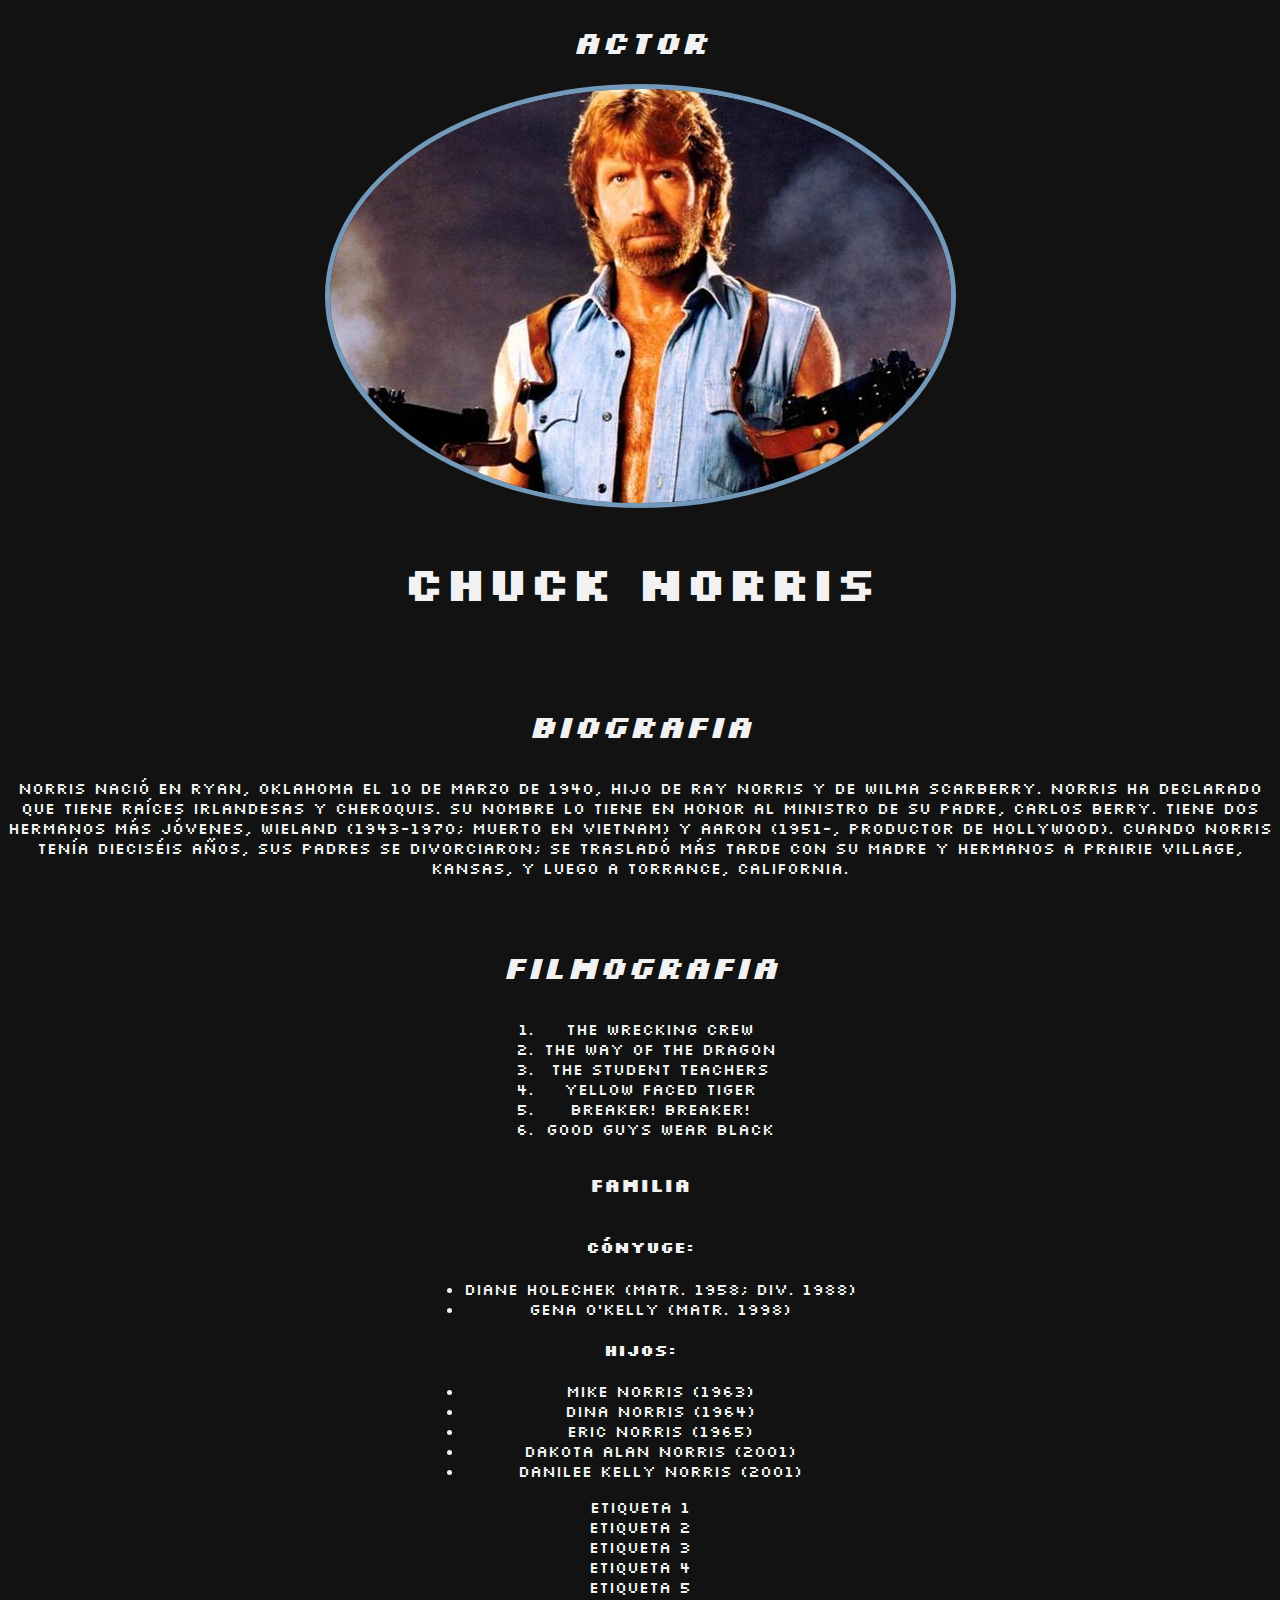
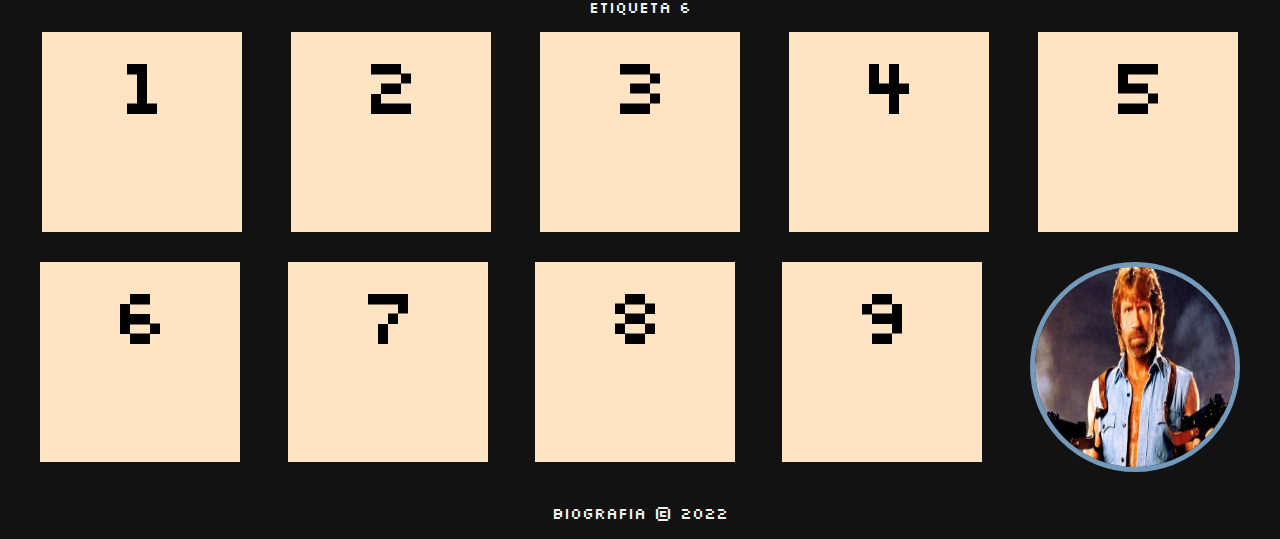
<file: indexNorris.html>
<!DOCTYPE html>
<html lang="es">
<head>
    <meta charset="UTF-8">
    <meta name="viewport" content="width=device-width, initial-scale=1.0">
    <title>Chuck Norris - Biografia</title>
    <link rel="stylesheet" href="./estilos.css"/>
	<link rel="stylesheet" href="https://fonts.googleapis.com/css?family=Silkscreen"/>
</head>
<body>
    <main>
        <div>
            <h1 class="titulos">
                Actor
            </h1>
            <img src="./img/chucknorris.jpg" alt="Foto de perfil" id="imgperfil">
			<h2>
				Chuck Norris
			</h2>
			<div id="biografia">
				<h3 class="titulos">Biografia</h3>
				<p>
					Norris nació en Ryan, Oklahoma el 10 de marzo de 1940, hijo de Ray Norris y de Wilma Scarberry. Norris ha declarado que tiene raíces irlandesas y cheroquis. Su nombre lo tiene en honor al ministro de su padre, Carlos Berry. Tiene dos hermanos más jóvenes, Wieland (1943-1970; muerto en Vietnam) y Aaron (1951-, productor de Hollywood). Cuando Norris tenía dieciséis años, sus padres se divorciaron; se trasladó más tarde con su madre y hermanos a Prairie Village, Kansas, y luego a Torrance, California.			</p>
				<br>
			</div>
			<div id="filmografia">
				<h3 class="titulos">Filmografia</h3>
				<ol>
					<li>The Wrecking Crew</li>
					<li>The Way of the Dragon</li>
					<li>The Student Teachers</li>
					<li>Yellow Faced Tiger</li>
					<li>Breaker! Breaker!</li>
					<li>Good Guys Wear Black</li>
				</ol>
			</div>
			<div>
				<h3>Familia</h3>
				<div id="familia">
                <div>
					<h4>Cónyuge:</h4>
					<ul>
						<li>Diane Holechek (matr. 1958; div. 1988)</li>
						<li>Gena O'Kelly (matr. 1998)</li>
					</ul>
				</div>
				<div>
					<h4>Hijos:</h4>
					<ul>
						<li>Mike Norris (1963)</li>
						<li>Dina Norris (1964)</li>
						<li>Eric Norris (1965)</li>
						<li>Dakota Alan Norris (2001)</li>
						<li>Danilee Kelly Norris (2001)</li>
					</ul>
				</div>
			</div>
        </div>
		<div class="divInline">
			<a class="divInline">Etiqueta 1</a>
			<a class="divInline">Etiqueta 2</a>
			<a class="divInline">Etiqueta 3</a>
			<a class="divInline">Etiqueta 4</a>
			<a class="divInline">Etiqueta 5</a>
			<a class="divInline">Etiqueta 6</a>
		</div>
		<div class="flexContenedor">
			<div class="flexElemento">1</div>
            <div class="flexElemento">2</div>
			<div class="flexElemento">3</div>
			<div class="flexElemento">4</div>
			<div class="flexElemento">5</div>
			<div class="flexElemento">6</div>
			<div class="flexElemento">7</div>
			<div class="flexElemento">8</div>
			<div class="flexElemento">9</div>
			<img src="./img/chucknorris.jpg" alt="Foto de perfil" id="imgperfil" class="flexElemento"> 
		</div>
    </main>
    <footer >
        <p>Biografia &copy; 2022</p>
    </footer>
</body>
</html>
</file>
<file: estilos.css>
*{
    background-color: rgb(19, 18, 18);
    color: rgb(242, 242, 242);
    text-align-last: center;
   font-family: 'Silkscreen';
}

#imgperfil{
    border-radius: 50%;
    border:solid 5px;
    border-color: rgb(115, 153, 187);
}

.titulos{
    font-size: 200%;
    font-style: italic;
}

h2{
    font-size: 300%;
}

#biografia{
    width:70vw ;
    text-align: center;
    margin-left: 15%;
}

.divInline{
    display: block;
}

#familia{
    display: inline-block;
}

#filmografia{
    display: inline-block;
}

#biografia{
    display: inline;
}

.flexElemento{
    width: 200px;
    height: 200px;
    background-color: bisque;
    margin: 15px;
    color: black;
    font-size: 500%;
}

.flexContenedor{
    display: flex;
    flex-wrap: wrap;
    justify-content: space-evenly;
}
</file>
